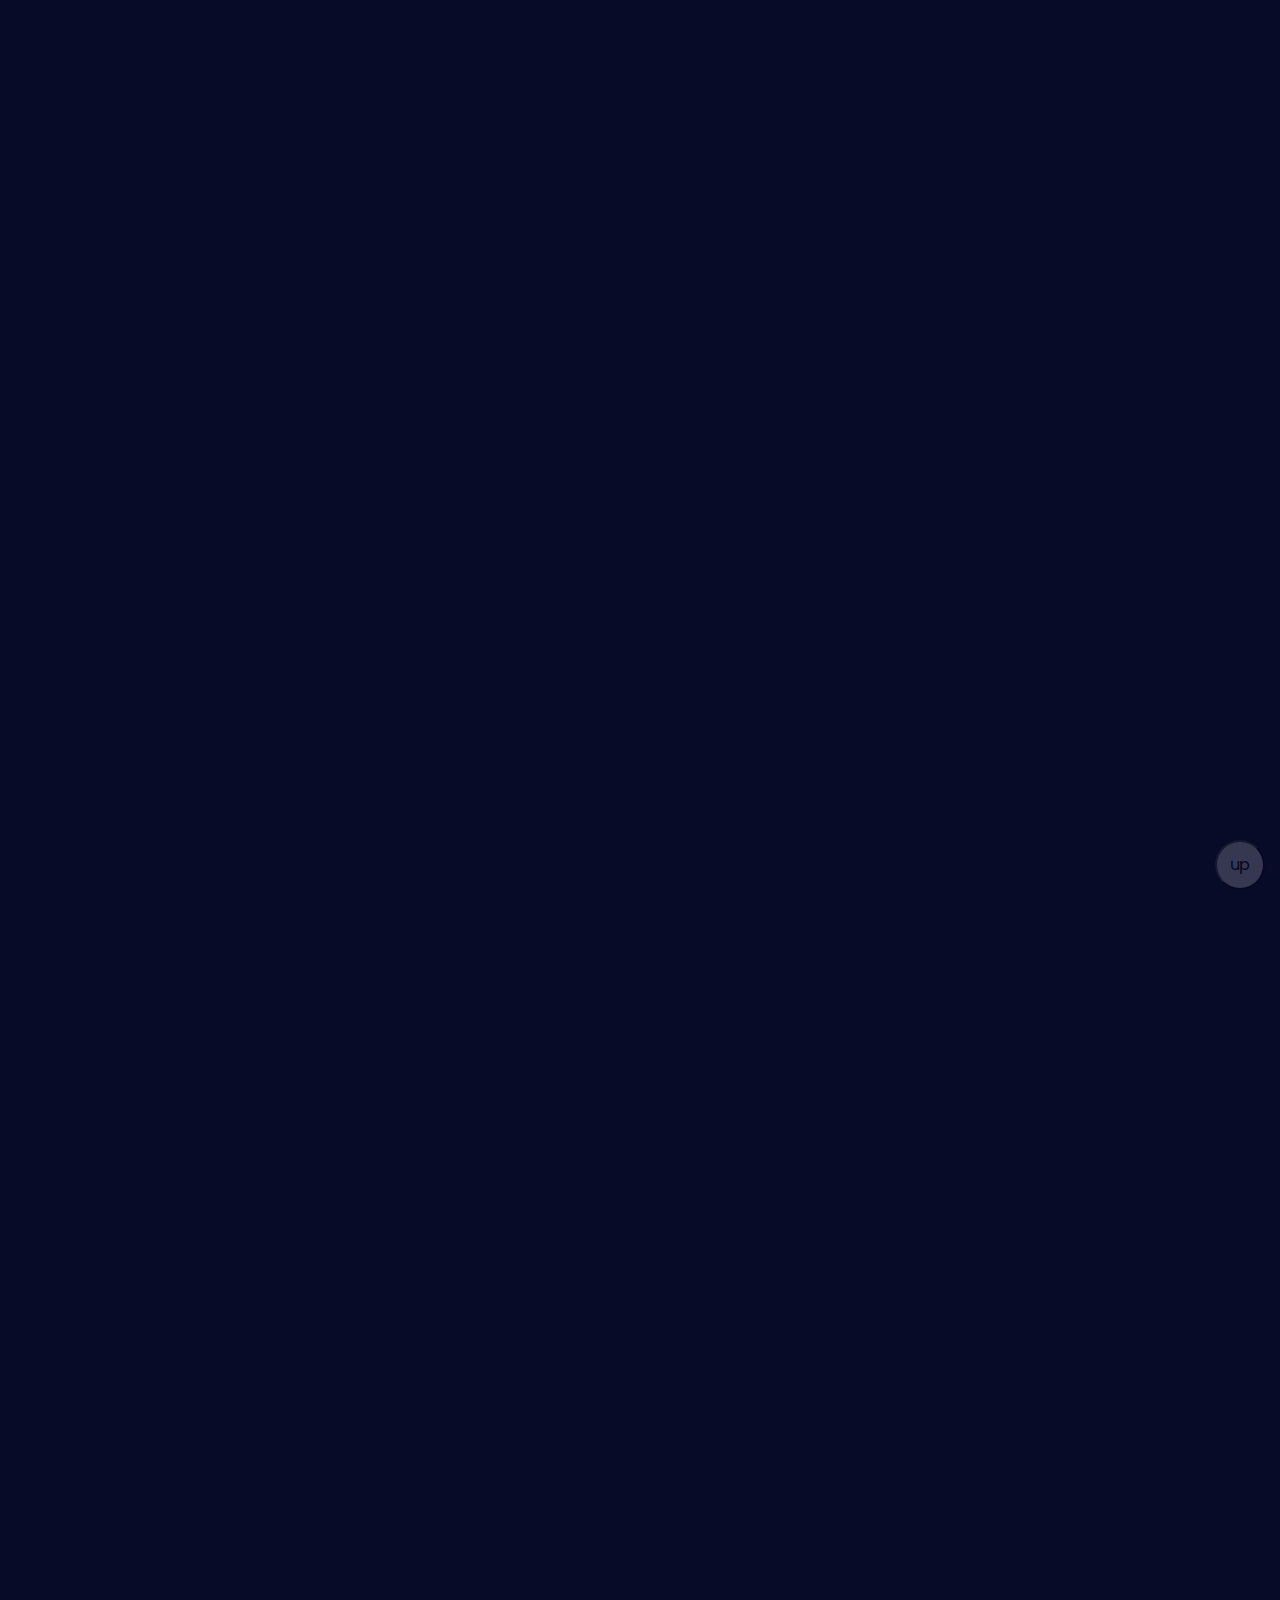
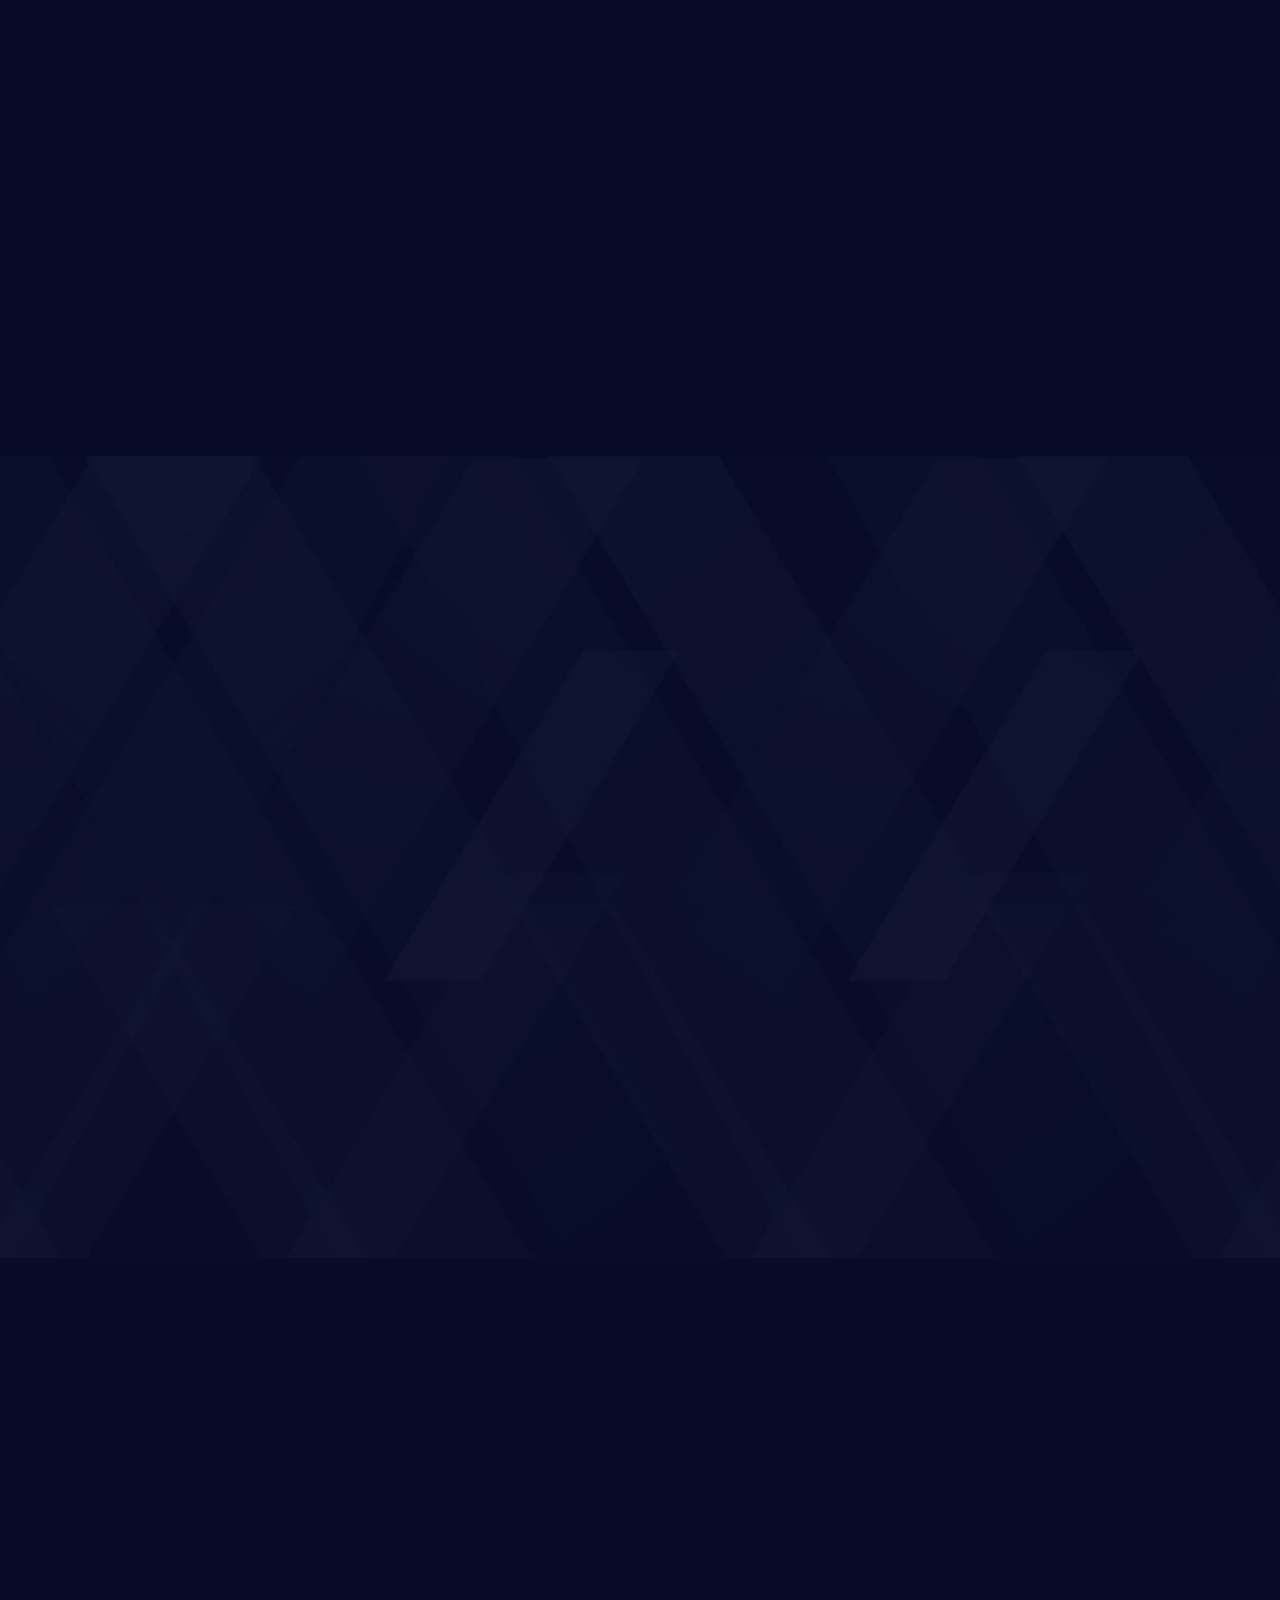
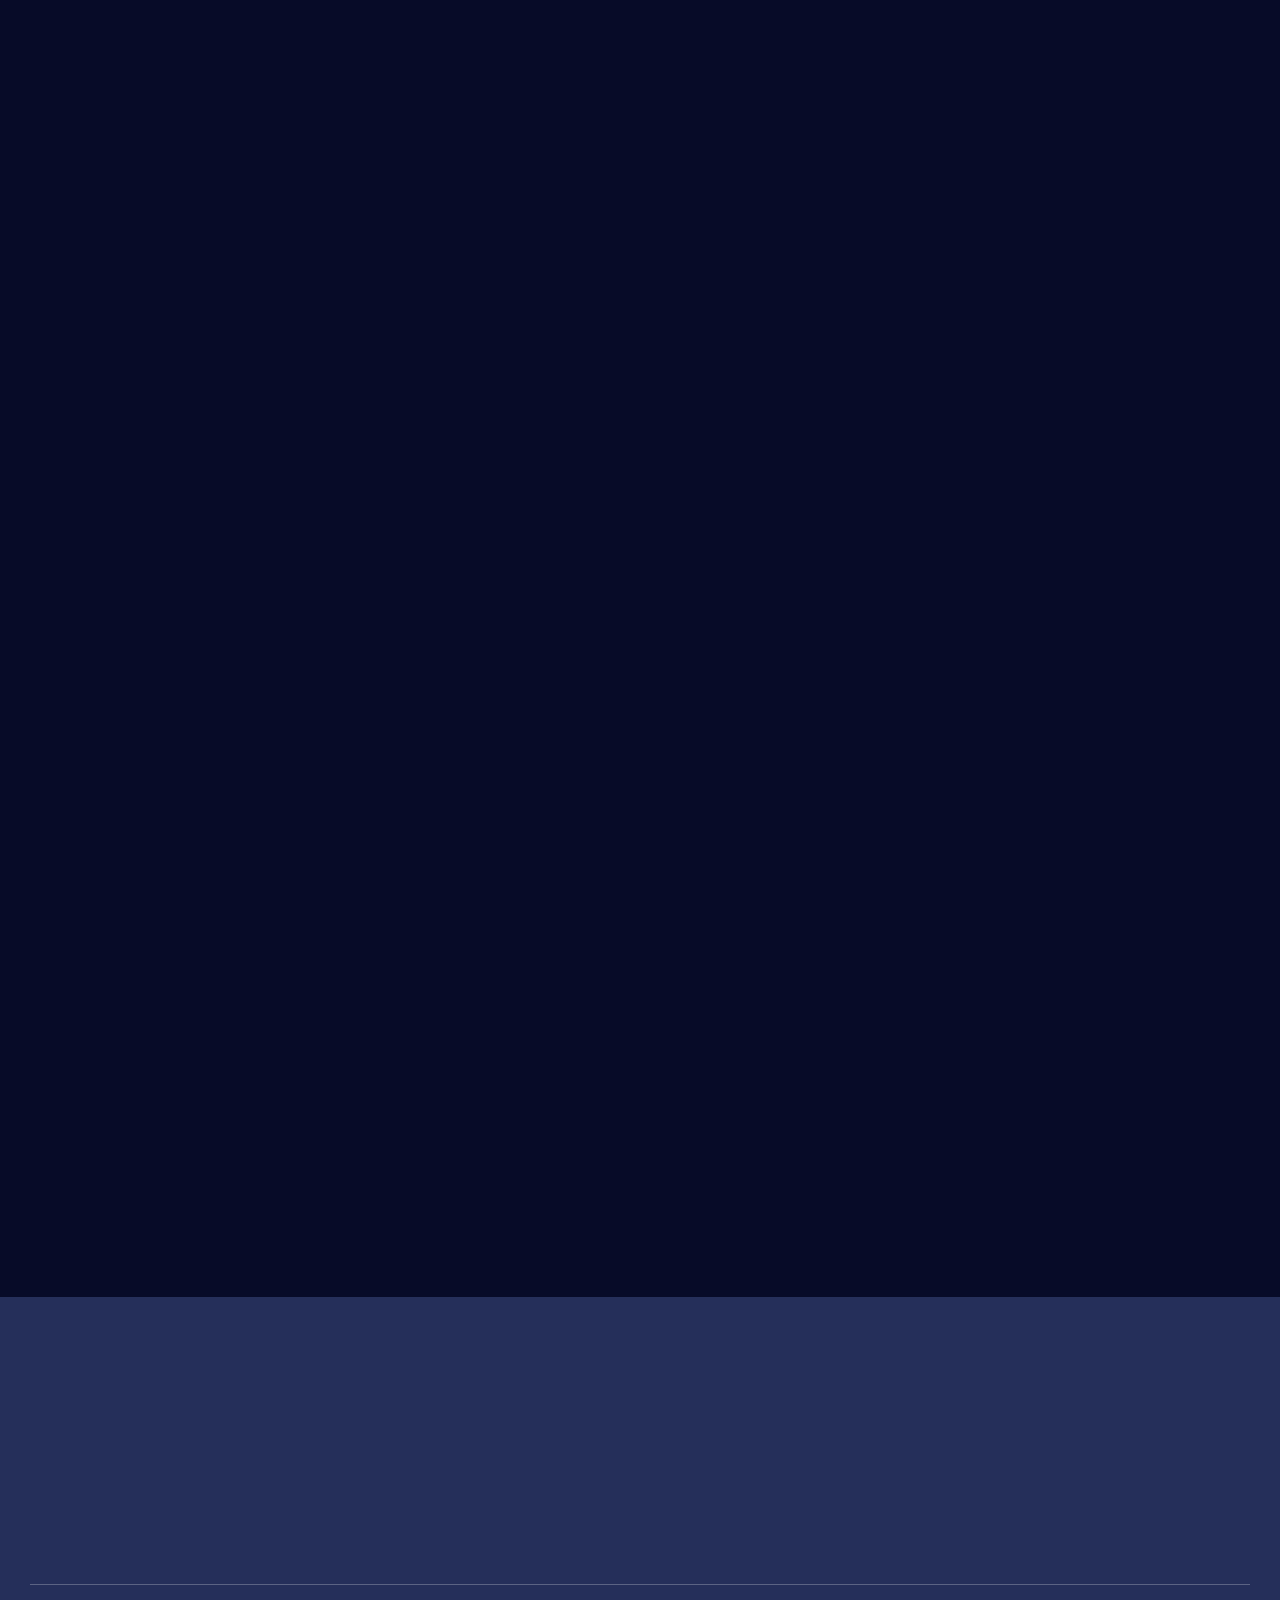
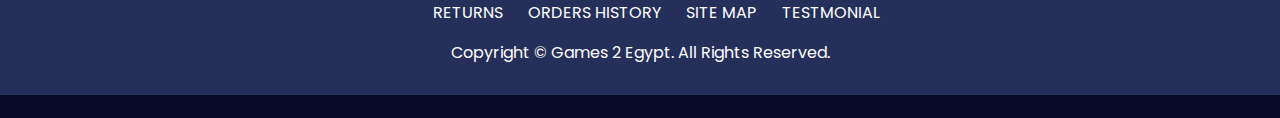
<file: index.html>
<!doctypehtml><html lang=en><meta charset=UTF-8><meta content="IE=edge"http-equiv=X-UA-Compatible><meta content="width=device-width,initial-scale=1"name=viewport><title>Games 4 Egypt</title><link href=https://fonts.googleapis.com rel=preconnect><link href=https://fonts.gstatic.com rel=preconnect crossorigin><link href="https://fonts.googleapis.com/css2?family=Roboto&display=swap"rel=stylesheet><link href="https://fonts.googleapis.com/css2?family=Poppins:ital,wght@1,300&display=swap"rel=stylesheet><link href="https://fonts.googleapis.com/css2?family=Bebas+Neue&display=swap"rel=stylesheet><link href=https://cdn.jsdelivr.net/npm/bootstrap@5.1.3/dist/css/bootstrap.min.css rel=stylesheet><link href=https://unpkg.com/swiper@8/swiper-bundle.min.css rel=stylesheet><link href=assets/imgs/Untitled-2asdfghj.png rel="shortcut icon"type=image/png><link href=assets/css/style.css rel=stylesheet><header class="reveal container-fluid"><nav class=navbar><div class=brand-title><span>Games 4 <span class=e>E</span>gypt</span></div><a href=# class=toggle-button><span class=bar></span> <span class=bar></span> <span class=bar></span></a><div class=navbar-links><ul><li><a href=#home>Home</a><li><a href=#services>services</a><li><a href=#about>About</a><li><a href=#contact>Contact</a></ul></div></nav></header><main><button class=scroll__button>up</button><section class=home id=home><div class="reveal container-fluid"><div class=row><div class="col-6 col-sm-6 col-lg-6 col-xl-6"><div class=home__text><h2>new games realeased!</h2><span>a world wide games company</span><p>play,enjoy with friends and challenge each other!</div></div><div class="col-6 col-sm-6 col-lg-6 col-xl-6"><div class=home__img><img alt=controller src="assets/imgs/—Pngtree—vector gamepad illustration_4863563sdf.png"></div></div></div></div></section><section class="reveal services"id=services><h2>About our games</h2><div class="container services__container"><div class=card-container><div class=image-header><img alt="image equilibrium"src=assets/imgs/Red-Dead-Redemption-2-New-Logo.jpg class=image-main></div><div class=card__body><h1 class=tittle-card>Red dead redemption 2</h1><p class=text-card>Action,Adventure and open world Game!</p><a href="assets/red dead/red dead.html"class=button target=_blank>Read more</a></div></div><div class=card-container><div class=image-header><img alt="image equilibrium"src=assets/imgs/the-last-of-us-part-ii-pc-game-cover.jpg class=image-main></div><div class=card__body><h1 class=tittle-card>Last of us</h1><p class=text-card>Action,Horror and great story!</p><a href="assets/last of us/last of us.html"class=button target=_blank>Read more</a></div></div><div class=card-container><div class=image-header><img alt="image equilibrium"src=assets/imgs/uncharted-4-750x400.jpg class=image-main></div><div class=card__body><h1 class=tittle-card>uncharted a thief's end</h1><p class=text-card>Action,Adventure and Fighting!</p><a href=assets/uncharted/uncharted.html class=button target=_blank>Read more</a></div></div><div class=card-container><div class=image-header><img alt="image equilibrium"src=assets/imgs/days-gone-review-1536x864.jpg class=image-main></div><div class=card__body><h1 class=tittle-card>Days gone</h1><p class=text-card>Horror,Zombies and action Game</p><a href="assets/days gone/days gone.html"class=button target=_blank>Read more</a></div></div></div></section><section class=about-us id=about><div class="reveal container"><div class=about__header><h2 class=our__vision>our vision</h2></div><div class="row about__section"><div class="col-12 col-lg-3 col-sm-12 col-xl-3about"><div class="profile__body text-center"><div class=wrap><img alt=# src=assets/imgs/avatar1.jpg class=img-responsive><div class=info><h3 class=name>abdallah yasser</h3><h4 class=position>Company's Manager</h4></div></div><div class=more><p>Our vision is to make gamers have fun with thier friends while playing online, and play awesome games with great story that makes them interested in all kinds of games.</div></div></div><div class="col-12 col-lg-3 col-sm-12 about col-xl-3"><div class="profile__body text-center"><div class=wrap><img alt=# src=assets/imgs/avatar6.jpg class=img-responsive><div class=info><h3 class=name>mohamed ahmed</h3><h4 class=position>Director</h4></div></div><div class=more><p>We are all here to make gamers have fun while playing! to make them want to play in thier freetime, we do that by making funny,action,adventure games.</div></div></div><div class="col-12 col-lg-3 col-sm-12 about col-xl-3"><div class="profile__body text-center"><div class=wrap><img alt=# src=assets/imgs/avatar3.jpg class=img-responsive><div class=info><h3 class=name>Rahma Mohamed</h3><h4 class=position>Manager's assistant</h4></div></div><div class=more><p>Everyone in the company has the passion to satisfy all the players and users of the company's servers and games in order to have fun!</div></div></div></div></div></section><section class="reveal customers__feedback"><div class=feedback__text><h2>feedback from customers</h2></div><div class="container mySwiper swiper"><div class=swiper-wrapper><div class=swiper-slide><div class=card><img alt=Image src=assets/imgs/1d41b5ce51de69e28749edaba2e49bc5.jpg><div class=details><h2>Stevie Blight</h2><p>Gamer</div><p class=card__info>Amazing story Games! i really enjoy playing a lot with these games and have fun with my friends!</div></div><div class=swiper-slide><div class=card><img alt=Image src=assets/imgs/7fc4c3a2d20f86be6f238b6073c64868.jpg><div class=details><h2>Jessy pinkman</h2><p>Gamer</div><p class=card__info>Love it! playing online games with my friends is the most Funny Thing to do in free time!</div></div><div class=swiper-slide><div class=card><img alt=Image src=assets/imgs/e1770bf76878cecbe80554842d14b837.jpg><div class=details><h2>Walter white</h2><p>Streamer</div><p class=card__info>Viweres really enjoy watching me play these games! BIG Thanks to the company!</div></div><div class=swiper-slide><div class=card><img alt=Image src=assets/imgs/51d28a6cb4effdad3b0d72e35e4946aa.jpg><div class=details><h2>Gus Fring</h2><p>Gaming voice actor</div><p class=card__info>Great Time that i had spent with amazing Team and company! Really had a lot of fun, cheers BOSS!</div></div><div class=swiper-slide><div class=card><img alt=Image src=assets/imgs/537aef026fd2ebebd04b834ef96c38c6.jpg><div class=details><h2>Dr Lupo</h2><p>Streamer</div><p class=card__info>Great online Games and servers! me and viwers that are watching me both enjoys These games!</div></div><div class=swiper-slide><div class=card><img alt=Image src=assets/imgs/32d2fbb6a8ef699de2780398c6c6ac69.jpg><div class=details><h2>Stevie John</h2><p>Gamer</div><p class=card__info>Love it! playing online games with my friends is the most Funny Thing to do in free time!</div></div><div class=swiper-slide><div class=card><img alt=Image src=assets/imgs/5a631b758cc0004065b24e0ed87a59bd.jpg><div class=details><h2>Stevie Blight</h2><p>Esports Gamer</div><p class=card__info>Great online Games and servers! me and viwers that are watching me both enjoys These games!</div></div><div class=swiper-slide><div class=card><img alt=Image src=assets/imgs/2ad37b8d378cb18f4d4161dbd1e0b87e.jpg><div class=details><h2>John snow</h2><p>Gaming character Actor</div><p class=card__info>Great Time that i had spent with amazing Team and company! CHEERS BOSS!</div></div><div class=swiper-slide><div class=card><img alt=Image src=assets/imgs/54638a97a6449c7d499b93eea047b2a7.jpg><div class=details><h2>Abdallah yasser</h2><p>Gamer</div><p class=card__info>Great online Games and servers! me and viwers that are watching me both enjoys These games!</div></div><div class=swiper-button-next></div><div class=swiper-button-prev></div><div class=swiper-pagination></div></div></div></section><section class="reveal contact-us"id=contact><div class=container-fluid><div class=contact__text><h2>Feel free to drop us your feedback</h2><p>we would love to hear from you</div><div class=row><div class="col-6 col-sm-6"><div class=form__container><form class=form id=form><h2>Message Us</h2><div class=form-control><label for=username>Username</label> <input id=username placeholder="Enter Username"> <small>Error Message</small></div><div class=form-control><label for=email>Email</label> <input id=email placeholder="Enter email"> <small>Error Message</small></div><div class=form-control><label for=message>message</label> <input id=feedback placeholder="Leave a message"> <small>Error Message</small></div><button>Submit</button></form></div></div><div class="col-6 col-sm-6"><div class=contact__img><img alt="contact us photo"src=assets/imgs/contact.png></div></div></div></div></section><footer><div class="reveal container-fluid main__footer"><div class=footer-one><h1 class=logo>Games 4 <span>E</span>gypt</h1><p>Games 4 Egypt a big gaming company in middle east, created lots of famous games and loved by all the gamers,interested it making gamers having fun while playing with friends.</div><div class=main-footer><h3>Contact</h3><p><strong>Address: </strong>123 Fake Street, New York<p><strong>Phone: </strong>(08) 8827 633354<p><strong>Fax: </strong>(08) 8827 633354<p><strong>Mail: </strong>contact@Gamestwoegypt.com<p><strong>Openning:</strong>8:00 - 19:00, Mon - Sat</div><div class=footer><h3>information</h3><a href=#>About Us</a> <a href=#>Legal Notice</a> <a href=#>Addresses</a></div><div class=footer><h3>My Account</h3><a href=#>Delivery</a> <a href=#>Legal Notice</a> <a href=#>About Us</a></div><div class=footer><h3>Company</h3><a href=#>My account</a> <a href=#>Identity</a> <a href=#>Contact us</a> <a href=#>Addresses</a></div></div><hr><div class=last-footer><ul><li><a href=#>Returns</a><li><a href=#>Orders History</a><li><a href=#>Site Map</a><li><a href=#>Testmonial</a></ul><span>Copyright © Games 2 Egypt. All Rights Reserved.</span></div></footer></main><script src=https://cdn.jsdelivr.net/npm/bootstrap@5.1.3/dist/js/bootstrap.bundle.min.js></script><script src=https://unpkg.com/swiper@8/swiper-bundle.min.js></script><script src=assets/js/vendors/jquery-3.6.0.min.js></script><script src=assets/js/app.js></script>
</file>
